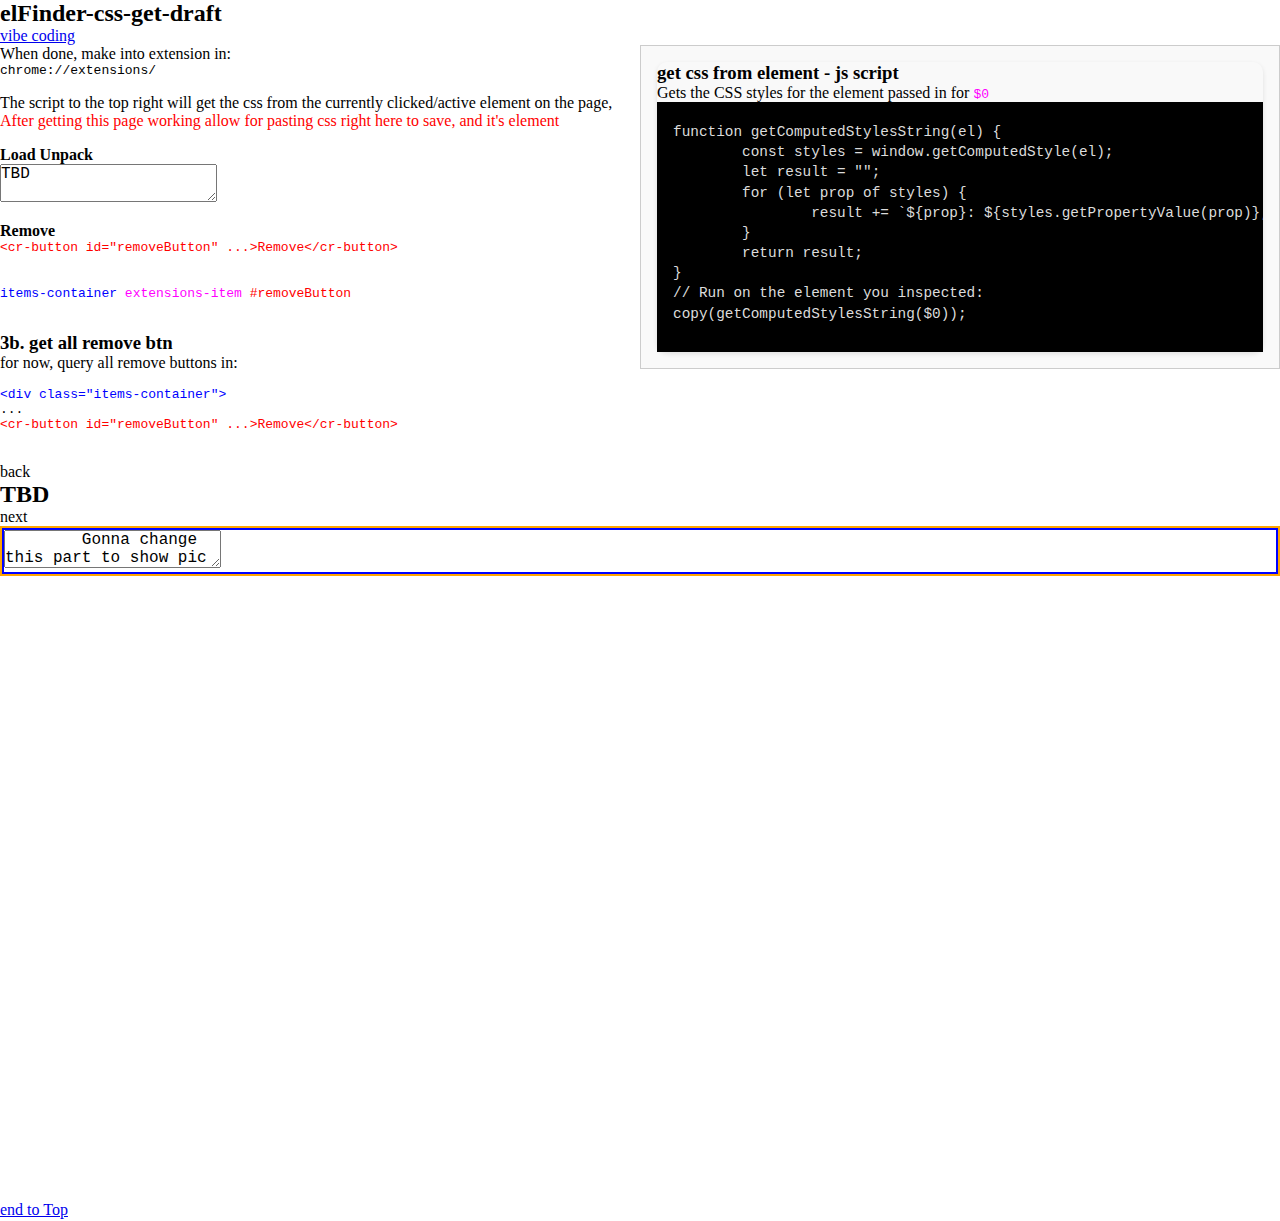
<file: index.html>
<!DOCTYPE html>
<html lang="en">
<head>
	<meta charset="UTF-8" />
	<meta name="viewport" content="width=device-width, initial-scale=1.0" />
	<title>elFinder-css-get-draft</title>
	<!-- Base Styles -->
	<link rel="stylesheet" href="css/main.css" />
	<script type="module" src="js/main-script.js" defer></script>
	<!-- Scripts (deferred and modular, not loaded yet) -->
	<!-- <script type="module" src="../js/letterFocus-elFinder-boiler-plate.js" defer></script> -->
	<!-- <script type="module" src="../js/copy-code-elFinder-boiler-plate.js" defer></script> -->
	<!-- <script type="module" src="../../../js/dark-mode.js" defer></script> -->
	<!-- <script type="module" src="../js/load-textarea-code-draft.js" defer></script> -->

	<!-- <script src="js/handlers/remove-whitespace-txt.js" defer></script> -->
	
	
</head>
<body class="">
	<div class="page-container">
		<main class="main-content">
			<!-- Header -->
			<section class="header-tools-container">
				<div class="page-intro-browser-tool">
					<header>
						<h2 class="bg-version">elFinder-css-get-draft</h2>
						<a id="vibeCode" target="_blank" href="https://tylertomani.github.io/vibe-coding-project/">vibe coding</a>
					</header>
					<div id="findElements" class="version-elements-container">
						<div class="browser-tools-code">
							<div id="getStylesCode" class="tool-code">
								<h3>get css from element - js script</h3>
								<p>Gets the CSS styles for the element passed in for <code class="m">$0</code></p>
								<div  class="code-scroll">
									<pre id="mainCode" class="code-block">
									<code  tabindex="0" class="copy-code language-js">
function getComputedStylesString(el) {
	const styles = window.getComputedStyle(el);
	let result = "";
	for (let prop of styles) {
		result += `${prop}: ${styles.getPropertyValue(prop)};\n`;
	}
	return result;
}
// Run on the element you inspected:
copy(getComputedStylesString($0));
									</code>
									</pre>
								</div>
							</div>
						</div>
						<article>
							<p>When done, make into extension in:</p>
							<div class="code-container">
								<pre tabindex="0">chrome://extensions/</pre>
							</div>
							<p>The script to the top right will get the css from the currently clicked/active 
								element on the page, <span class="r">After getting this page working
									allow for pasting css right here to save, and it's element
								</span>
							</p>
						</article>
						<div class="code-containers-container">
							<div class="code-container">
								<!-- <a class="black-click-img-box"></a> -->
								<h4>Load Unpack</h4>
								<textarea readonly data-img="images/01.png" tabindex="0" class="copy-code">TBD</textarea>
							</div>
							<div class="code-container">
								<!-- <a class="black-click-img-box"></a> -->
								<h4>Remove</h4>
								<pre readonly data-img="images/02.png" tabindex="0" class="copy-code">
<span class="r">&lt;cr-button id="removeButton" ...>Remove&lt;/cr-button></span>
								</pre>
							</div>
							<div class="code-container ">
								<!-- <a class="black-click-img-box"></a> -->
								<pre readonly data-img="images/03.png" tabindex="0" class="copy-code">
<span class="b">items-container</span> <span class="m">extensions-item</span> <span class="r">#removeButton</span>
								</pre>
							</div>
							<div class="code-container">
								<!-- <a class="black-click-img-box"></a> -->
								<h3>3b. get all remove btn</h3>
								<p>for now, query all remove buttons in:</p>
								<pre readonly data-img="images/03.png" tabindex="0" class="copy-code">
<!-- Trimmed large code block for clarity -->
<span class="b">&lt;div class="items-container"></span>
...
<span class="r">&lt;cr-button id="removeButton" ...>Remove&lt;/cr-button></span>
								</pre>
							</div>
							<!-- Separate image element outside versions -->
							<img id="elementImg" src="images/01.png" alt="Popup Element Image" />
						</div>
					</div>
				</div>
			</section>
			<!-- Main content with version controls -->

			<div class="version-container">		
				<header>
					<a tabindex="0" id="backBtn">back</a>
					<h2 id="versionTitle">TBD</h2>
					<a tabindex="0" id="nxtBtn">next</a>
				</header>
				<!-- Version components -->
				<div  class="version active" data-version="0">
					<div class="test-script-tools-container">
						<!-- Browser Tools -->
						<!-- Main Test script -->
						<div class="main-script-container  ">
							<textarea id="versionScript" tabindex="0" class="copy-code">
	Gonna change this part to show pic of element and css that goes with it 
							</textarea>
						</div>
					</div>
					<!-- Code blocks for this version -->
					<!-- Note: elementImg stays outside of versions, controlled separately -->
					
				</div>
				<!-- Add more .version blocks here for other versions -->
				<a tabindex="0" id="backToTopBtn" href="#top">end to Top</a>
			</div>	 
		</main>
		 <!-- Footer (Mobile Header Style) -->
		 <!-- <footer class="mobile-footer-header">
			 <div class="main-links">
				 <a tabindex="0" id="homelink" href="https://tylertomani.github.io/myWebSite/index.html">Home (main)</a>
			 </div>
			 <div class="main-links">
				 <a tabindex="0" id="codeComandShortcuts" target="_blank" href="https://tylertomani.github.io/myWebSite/webPages/codeComShortcuts/codeComShortcuts.html">
					 <sub>code command shortcuts</sub>
				 </a>
				 <a tabindex="0" id="chatGpt" target="_blank" href="https://tylertomani.github.io/myWebSite/webPages/chatGpt-questions/index.html">
					 chatGpt Questions
				 </a>
			 </div>
		 </footer> -->
	</div> <!-- .page-container -->
</body>
</html>
</file>
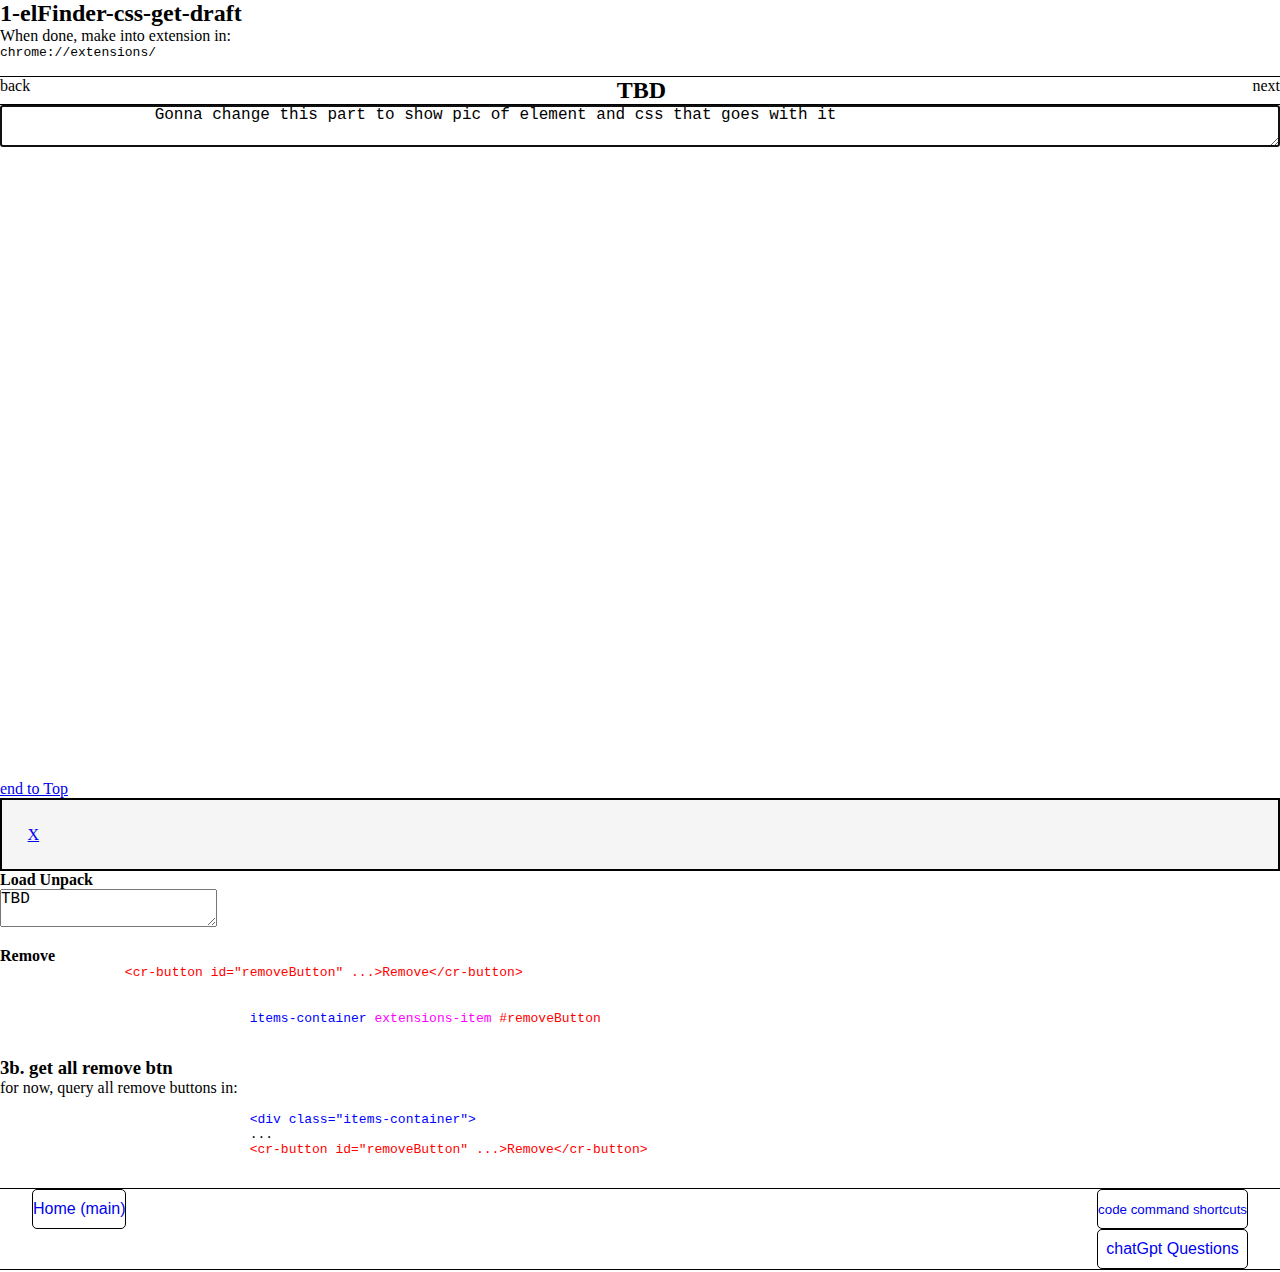
<file: oldIndex.html>
<!DOCTYPE html>
<html lang="en">
<head>
	<meta charset="UTF-8" />
	<meta name="viewport" content="width=device-width, initial-scale=1.0" />
	<title>elFinder-css-get-draft</title>

	<!-- Base Styles -->
	<link rel="stylesheet" href="css/main.css" />
	<!-- Optional Styles (toggle on as needed) -->
	<!-- <link rel="stylesheet" href="../../../css/single-header.css" /> -->
	<!-- <link rel="stylesheet" href="css/dark-mode.css" /> -->

	<!-- Scripts (deferred and modular, not loaded yet) -->
	<!-- <script type="module" src="../js/letterFocus-elFinder-boiler-plate.js" defer></script> -->
	<!-- <script type="module" src="../js/copy-code-elFinder-boiler-plate.js" defer></script> -->
	<!-- <script type="module" src="../../../js/dark-mode.js" defer></script> -->
	<!-- <script type="module" src="../js/load-textarea-code-draft.js" defer></script> -->
</head>
<body class="">
	<div class="page-container">
		<!-- Header -->
		<header>
			<h2 class="bg-version">1-elFinder-css-get-draft</h2>
			<article>
				<p>When done, make into extension in:</p>
				<div class="code-container">
					<pre tabindex="0">chrome://extensions/</pre>
				</div>
			</article>
		</header>
		<!-- Main -->
		<main class="main-content">
			<div class="versions-container">
				<header>
					<a tabindex="0" id="backBtn">back</a>
					<h2 id="versionTitle">TBD</h2>
					<a tabindex="0" id="nxtBtn">next</a>
				</header>
				<div class="version">
					<div class="code-container">
					<textarea autofocus readonly id="mainScript" tabindex="0" class="copy-code">
		Gonna change this part to show pic of element and css that goes with it 
					</textarea>
					</div>
				</div>
				<a tabindex="0" id="backToTopBtn" href="#top">end to Top</a>
			</div>
		</main>
		<!-- Popup (code elements container) -->
		<div class="code-elements-container">
			<a id="xBtnPopup" href="#">X</a>
			<img id="elementImg" src="images/01.png" alt="Popup Element Image" />
			<!-- Code Block 1 -->
			<div class="code-container">
				<a class="black-click-img-box"></a>
				<h4>Load Unpack</h4>
				<textarea readonly data-img="images/01.png" tabindex="0" class="copy-code">TBD</textarea>
			</div>
			<!-- Code Block 2 -->
			<div class="code-container">
				<a class="black-click-img-box"></a>
				<h4>Remove</h4>
				<pre readonly data-img="images/02.png" tabindex="0" class="copy-code">
		<span class="r">&lt;cr-button id="removeButton" ...>Remove&lt;/cr-button></span>
				</pre>
			</div>
			<!-- Code Block 3a -->
			<div class="code-container">
				<a class="black-click-img-box"></a>
				<pre readonly data-img="images/03.png" tabindex="0" class="copy-code">
				<span class="b">items-container</span> <span class="m">extensions-item</span> <span class="r">#removeButton</span>
				</pre>
			</div>
			<!-- Code Block 3b -->
			<div class="code-container">
				<a class="black-click-img-box"></a>
				<h3>3b. get all remove btn</h3>
				<p>for now, query all remove buttons in:</p>
				<pre readonly data-img="images/03.png" tabindex="0" class="copy-code">
				<!-- Trimmed large code block for clarity -->
				<span class="b">&lt;div class="items-container"></span>
				...
				<span class="r">&lt;cr-button id="removeButton" ...>Remove&lt;/cr-button></span>
				</pre>
			</div>
		</div>
		<!-- Footer (Mobile Header Style) -->
		<footer class="mobile-footer-header">
			<div class="main-links">
				<a tabindex="0" id="homelink" href="https://tylertomani.github.io/myWebSite/index.html">Home (main)</a>
			</div>
			<div class="main-links">
				<a tabindex="0" id="codeComandShortcuts" target="_blank" href="https://tylertomani.github.io/myWebSite/webPages/codeComShortcuts/codeComShortcuts.html">
					<sub>code command shortcuts</sub>
				</a>
				<a tabindex="0" id="chatGpt" target="_blank" href="https://tylertomani.github.io/myWebSite/webPages/chatGpt-questions/index.html">
					chatGpt Questions
				</a>
			</div>
		</footer>
	</div> <!-- .page-container -->
</body>
</html>
</file>
<file: css/main.css>
@import url('./default-colors.css');
@import url('./mobile-footer-header.css');
@import url('./copy-code.css');
@import url('./responsive.css');
/** components*/
@import url('components/version-elements-container.css');
@import url('components/browser-tools-code.css');
@import url('components/test-script-tools-container.css');
@import url('components/popup.css');
@import url('components/img-enlarge.css');

/** utilities*/
@import url('utilities/borders.css');
@import url('utilities/colors.css');
@import url('utilities/layout.css');
@import url('utilities/postion.css');
@import url('utilities/sizing.css');
@import url('utilities/spacing.css');
@import url('utilities/text.css');
@import url('utilities/zindex.css');
@import url('utilities/effects.css');
*{
    margin: 0;
    padding: 0;
    box-sizing: border-box;
}
</file>
<file: css/dark-mode.css>
:root {
    --bg-primary: #201d1d;
    --font-primary: whitesmoke;
}

.dark-mode {
    background-color: var(--bg-primary);
    color: var(--font-primary)
}

.dark-mode h3,.dark-mode #due_date_label{
    color: var(--font-primary) !important;

}
.dark-mode nav#nav-section-lesson-titles {
    background-color: var(--bg-primary)
}

.dark-mode a {
    color: white;
}

.dark-mode,
h4 .dark-mode p {
    color: whitesmoke;
}

.dark-mode #nav-section-lesson-titles {
    border-top: 1px solid whitesmoke;
    border-bottom: 1px solid whitesmoke;

}

.dark-mode main>aside {
    border-right: 1px solid whitesmoke;
}
.dark-mode .main-links a{
    border: 1px solid whitesmoke;

}
.dark-mode .version {
    border: 1px solid whitesmoke;
    color: white;
}
.dark-mode .main-links a:focus,
.dark-mode .main-links a:active {
    color: white;
}

.dark-mode textarea {
    background: rgb(40,38,46,.05);
}
</file>
